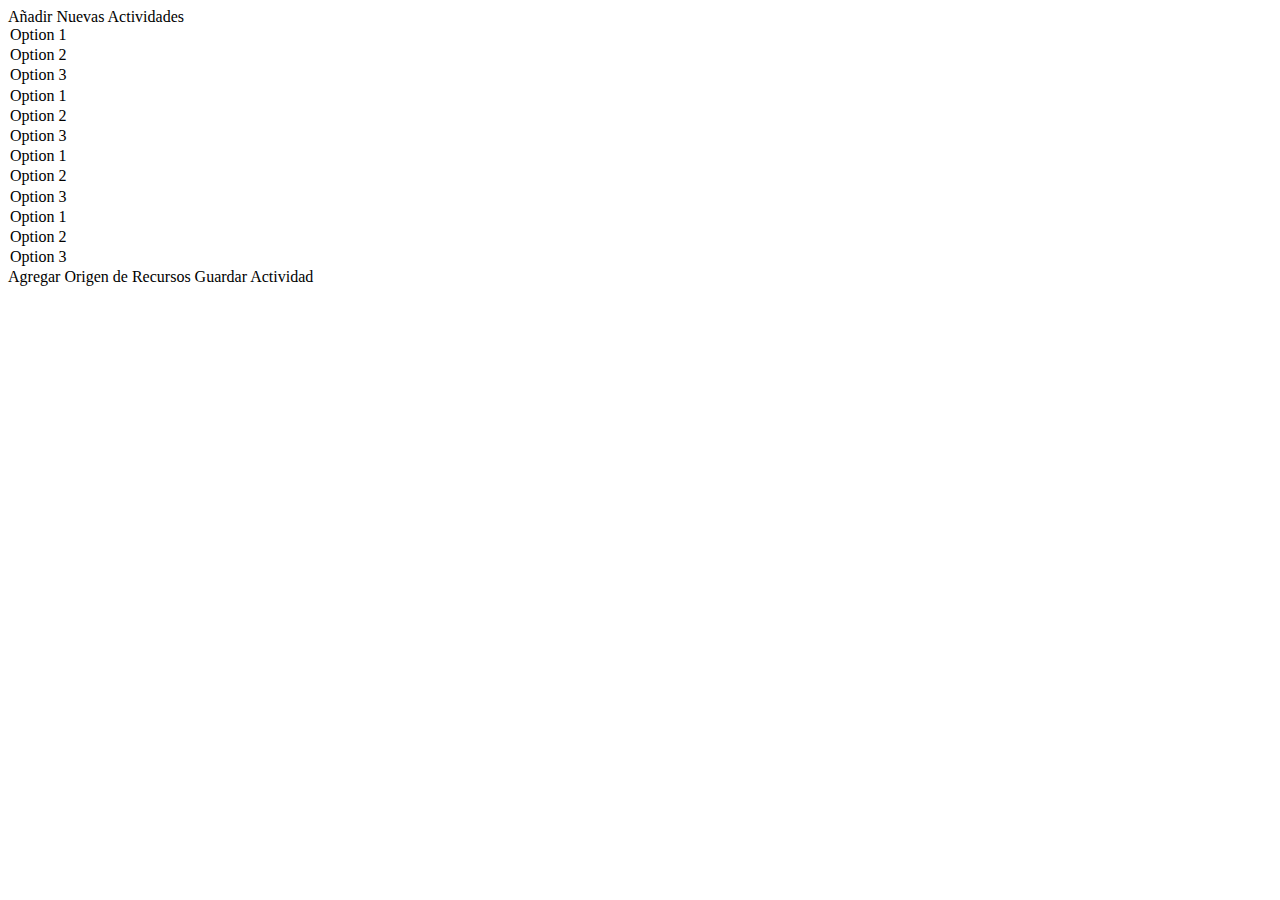
<file: target/classes/mx/edu/uaz/vistas/actividades/AddActividad.html>
<!doctype html>
<html>
 <head>
  <meta charset="UTF-8">
  <meta name="design-properties" content="{&quot;RULERS_VISIBLE&quot;:true,&quot;GUIDELINES_VISIBLE&quot;:false,&quot;SNAP_TO_OBJECTS&quot;:true,&quot;SNAP_TO_GRID&quot;:true,&quot;SNAPPING_DISTANCE&quot;:10,&quot;JAVA_SOURCES_ROOT&quot;:&quot;src/main/java&quot;,&quot;THEME&quot;:&quot;estilos&quot;}">
  <meta name="vaadin-version" content="8.0.0">
 </head>
 <body>
  <vaadin-css-layout style-name="form-template" responsive size-full>
   <vaadin-label style-name="title" width-full plain-text>
     Añadir Nuevas Actividades
   </vaadin-label>
   <vaadin-css-layout caption="Información Actividad" style-name="form-section">
    <vaadin-css-layout style-name="input-group">
     <vaadin-css-layout style-name="input-wrapper" width-full>
      <vaadin-text-field caption="Nombre Actividad" width-full _id="tfNombreActividad"></vaadin-text-field>
     </vaadin-css-layout>
     <vaadin-css-layout style-name="input-wrapper" width-full>
      <vaadin-combo-box caption="Ejes Disponibles" width-full data-item-type="mx.edu.uaz.modelos.Eje" _id="cbEjes">
       <option item="Option1">Option 1</option>
       <option item="Option2">Option 2</option>
       <option item="Option3">Option 3</option>
      </vaadin-combo-box>
     </vaadin-css-layout>
     <vaadin-css-layout style-name="input-wrapper" width-full>
      <vaadin-combo-box caption="Metas Disponibles" width-full data-item-type="mx.edu.uaz.modelos.Meta" _id="cbMetas">
       <option item="Option1">Option 1</option>
       <option item="Option2">Option 2</option>
       <option item="Option3">Option 3</option>
      </vaadin-combo-box>
     </vaadin-css-layout>
     <vaadin-css-layout style-name="input-wrapper" width-full>
      <vaadin-combo-box caption="Indicadores Disponibles" width-full data-item-type="mx.edu.uaz.modelos.Indicador" _id="cbIndicadores">
       <option item="Option1">Option 1</option>
       <option item="Option2">Option 2</option>
       <option item="Option3">Option 3</option>
      </vaadin-combo-box>
     </vaadin-css-layout>
     <vaadin-css-layout style-name="input-group" width-full>
      <vaadin-css-layout style-name="input-wrapper" width="50%">
       <vaadin-date-field caption="Fecha Inicio" width-full _id="dfFechaInicio"></vaadin-date-field>
      </vaadin-css-layout>
      <vaadin-css-layout style-name="input-wrapper" width="50%">
       <vaadin-date-field caption="Fecha Final" width-full _id="dfFechaFinal"></vaadin-date-field>
      </vaadin-css-layout>
     </vaadin-css-layout>
     <vaadin-css-layout style-name="input-group" width-full>
      <vaadin-css-layout style-name="input-wrapper" width="50%">
       <vaadin-combo-box caption="Origen Recursos Disponibles" width-full data-item-type="mx.edu.uaz.modelos.Recurso" _id="cbRecursos">
        <option item="Option1">Option 1</option>
        <option item="Option2">Option 2</option>
        <option item="Option3">Option 3</option>
       </vaadin-combo-box>
      </vaadin-css-layout>
      <vaadin-css-layout style-name="input-wrapper" width="50%">
       <vaadin-text-field icon="fonticon://Vaadin-Icons/e60a" caption="Recurso" width-full _id="tfRecursos"></vaadin-text-field>
      </vaadin-css-layout>
     </vaadin-css-layout>
     <vaadin-css-layout style-name="input-group" width-full></vaadin-css-layout>
     <vaadin-css-layout style-name="input-group" width-full>
      <vaadin-button icon="fonticon://Vaadin-Icons/e801" style-name="friendly" width-full plain-text _id="btnRecursos">
        Agregar Origen de Recursos
      </vaadin-button>
     </vaadin-css-layout>
     <vaadin-css-layout style-name="input-group" width-full>
      <vaadin-text-area caption="Descripción" width-full _id="taDescripcion"></vaadin-text-area>
     </vaadin-css-layout>
    </vaadin-css-layout>
   </vaadin-css-layout>
   <vaadin-css-layout style-name="form-section" width-full>
    <vaadin-css-layout style-name="input-wrapper" width="25%"></vaadin-css-layout>
    <vaadin-button style-name="primary" width="50%" plain-text _id="btnGuardarActividad">
      Guardar Actividad
    </vaadin-button>
   </vaadin-css-layout>
  </vaadin-css-layout>
 </body>
</html>
</file>
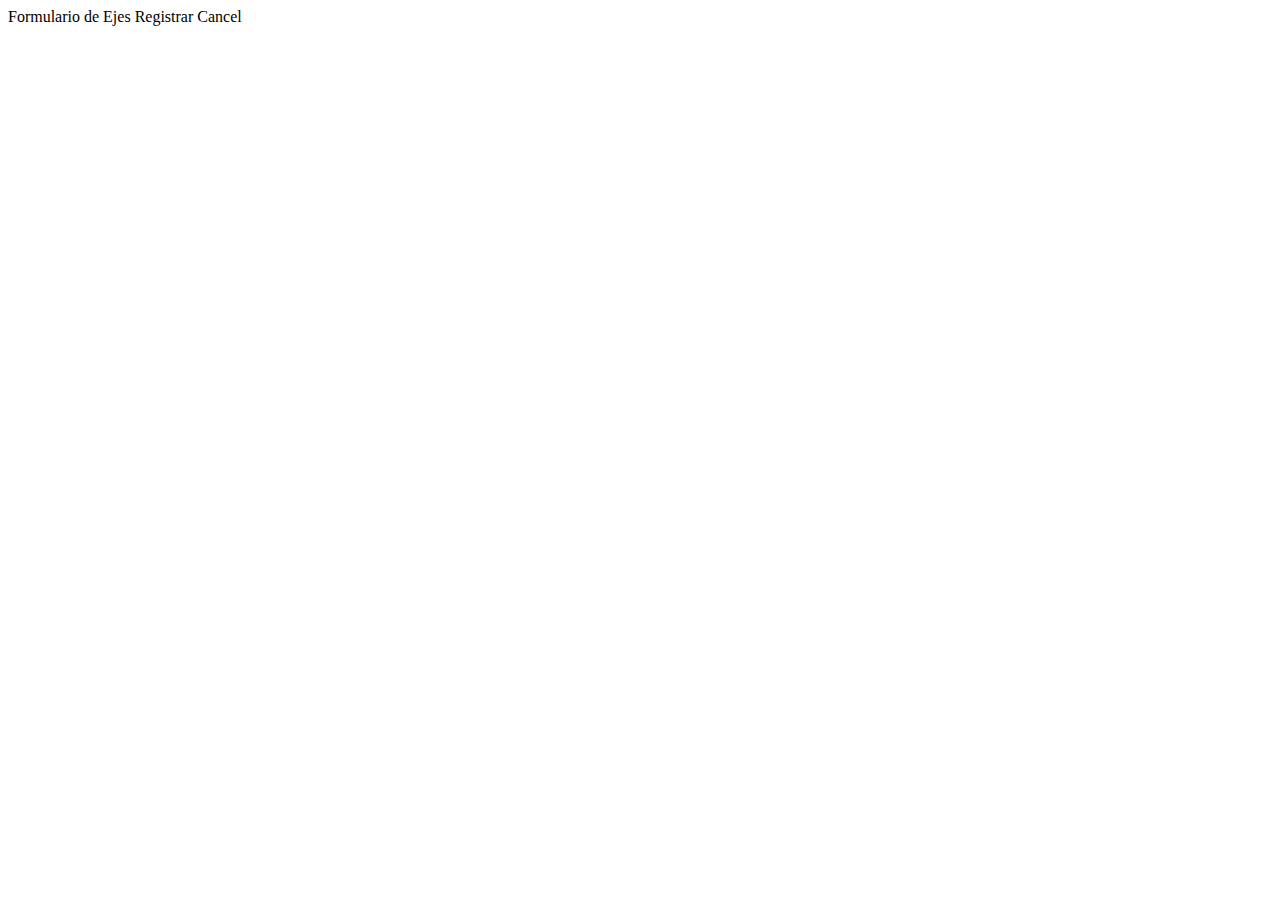
<file: target/classes/mx/edu/uaz/vistas/ejes/EjesFormDesign.html>
<!doctype html>
<html>
 <head>
  <meta charset="UTF-8">
  <meta name="design-properties" content="{&quot;RULERS_VISIBLE&quot;:true,&quot;GUIDELINES_VISIBLE&quot;:false,&quot;SNAP_TO_OBJECTS&quot;:true,&quot;SNAP_TO_GRID&quot;:true,&quot;SNAPPING_DISTANCE&quot;:10,&quot;JAVA_SOURCES_ROOT&quot;:&quot;src/main/java&quot;,&quot;THEME&quot;:&quot;estilos&quot;}">
  <meta name="vaadin-version" content="8.0.0">
 </head>
 <body>
  <vaadin-css-layout style-name="form-template" responsive size-full>
   <vaadin-label style-name="title" width-full plain-text>
     Formulario de Ejes 
   </vaadin-label>
   <vaadin-css-layout caption="Información de Eje" style-name="form-section" height="267px">
    <vaadin-css-layout style-name="input-group" width-full>
     <vaadin-css-layout style-name="input-wrapper" width-full>
      <vaadin-text-field caption="Nombre" placeholder="Ej. Eje Número 1" width-full _id="tfNombre"></vaadin-text-field>
     </vaadin-css-layout>
     <vaadin-css-layout style-name="input-wrapper" width-full>
      <vaadin-text-area caption="Descripción" placeholder="Ej. El eje número 1 consiste en..." width-full _id="taDescripción"></vaadin-text-area>
     </vaadin-css-layout>
    </vaadin-css-layout>
   </vaadin-css-layout>
   <vaadin-css-layout style-name="form-section" width-full height="47px">
    <vaadin-css-layout style-name="input-group" width-full>
     <vaadin-css-layout style-name="input-wrapper" width-full>
      <vaadin-horizontal-layout>
       <vaadin-button style-name="primary" plain-text _id="btnRegistrar">
         Registrar 
       </vaadin-button>
       <vaadin-button plain-text _id="btnCancelar">
         Cancel 
       </vaadin-button>
      </vaadin-horizontal-layout>
     </vaadin-css-layout>
    </vaadin-css-layout>
   </vaadin-css-layout>
  </vaadin-css-layout>
 </body>
</html>
</file>
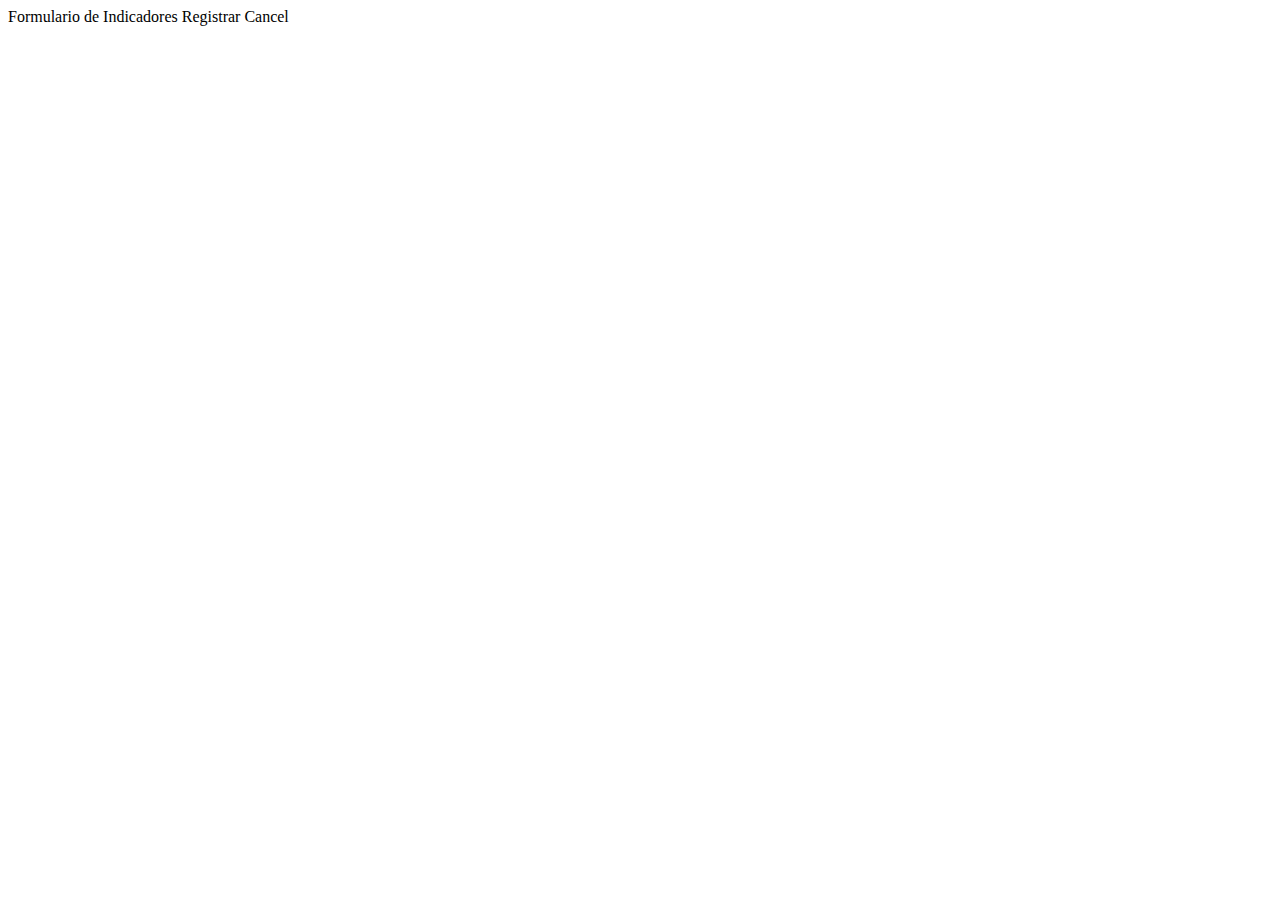
<file: target/classes/mx/edu/uaz/vistas/indicadores/IndicadoresFormDesign.html>
<!doctype html>
<html>
 <head>
  <meta charset="UTF-8">
  <meta name="design-properties" content="{&quot;RULERS_VISIBLE&quot;:true,&quot;GUIDELINES_VISIBLE&quot;:false,&quot;SNAP_TO_OBJECTS&quot;:true,&quot;SNAP_TO_GRID&quot;:true,&quot;SNAPPING_DISTANCE&quot;:10,&quot;JAVA_SOURCES_ROOT&quot;:&quot;src/main/java&quot;,&quot;THEME&quot;:&quot;estilos&quot;}">
  <meta name="vaadin-version" content="8.0.0">
 </head>
 <body>
  <vaadin-css-layout style-name="form-template" responsive size-full>
   <vaadin-label style-name="title" width-full plain-text>
     Formulario de Indicadores
   </vaadin-label>
   <vaadin-css-layout caption="Información de Indicador" style-name="form-section" height="522px">
    <vaadin-css-layout style-name="input-group" width-full>
     <vaadin-css-layout style-name="input-wrapper" width-full>
      <vaadin-combo-box caption="Ejes Disponibles" width-full data-item-type="mx.edu.uaz.modelos.Eje" _id="cbEjes"></vaadin-combo-box>
     </vaadin-css-layout>
     <vaadin-css-layout style-name="input-wrapper" width-full>
      <vaadin-combo-box caption="Metas Disponibles" width-full data-item-type="mx.edu.uaz.modelos.Meta" _id="cbMetas"></vaadin-combo-box>
     </vaadin-css-layout>
     <vaadin-css-layout style-name="input-wrapper" width-full>
      <vaadin-text-field caption="Nombre" placeholder="Ej. Desempleo" width-full _id="tfNombre"></vaadin-text-field>
     </vaadin-css-layout>
     <vaadin-css-layout style-name="input-wrapper" width-full>
      <vaadin-text-area caption="Descripción" placeholder="Ej. Indicador cuyo propósito consiste en..." width-full _id="taDescripción"></vaadin-text-area>
     </vaadin-css-layout>
     <vaadin-css-layout style-name="input-wrapper" width-full>
      <vaadin-date-field caption="Fecha Planeada" _id="dfPlaneado"></vaadin-date-field>
     </vaadin-css-layout>
    </vaadin-css-layout>
   </vaadin-css-layout>
   <vaadin-css-layout style-name="form-section" width-full height="47px">
    <vaadin-css-layout style-name="input-group" width-full>
     <vaadin-css-layout style-name="input-wrapper" width-full>
      <vaadin-horizontal-layout>
       <vaadin-button style-name="primary" plain-text _id="btnRegistrar">
         Registrar 
       </vaadin-button>
       <vaadin-button plain-text _id="btnCancelar">
         Cancel 
       </vaadin-button>
      </vaadin-horizontal-layout>
     </vaadin-css-layout>
    </vaadin-css-layout>
   </vaadin-css-layout>
  </vaadin-css-layout>
 </body>
</html>
</file>
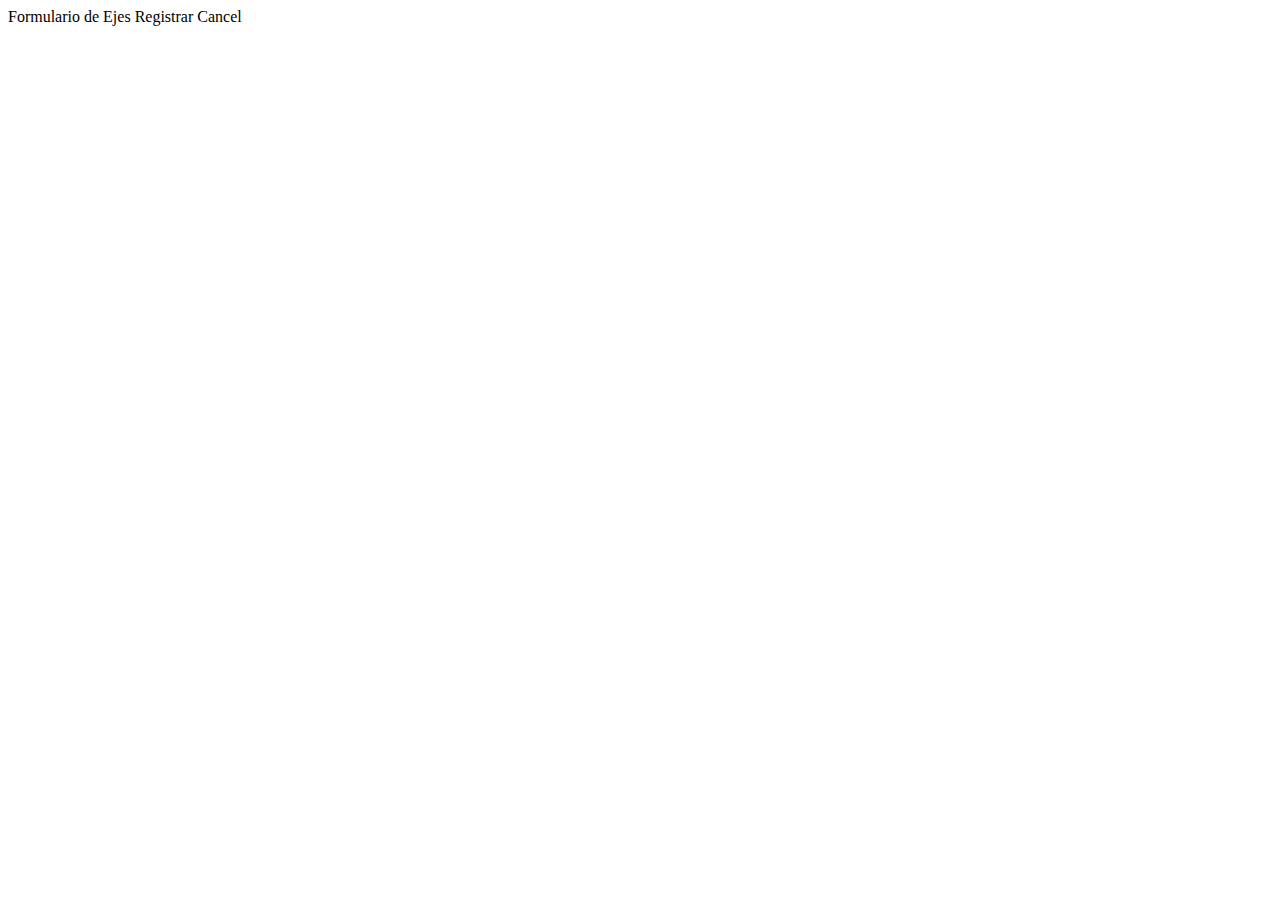
<file: target/classes/mx/edu/uaz/vistas/metas/MetasFormDesign.html>
<!doctype html>
<html>
 <head>
  <meta charset="UTF-8">
  <meta name="design-properties" content="{&quot;RULERS_VISIBLE&quot;:true,&quot;GUIDELINES_VISIBLE&quot;:false,&quot;SNAP_TO_OBJECTS&quot;:true,&quot;SNAP_TO_GRID&quot;:true,&quot;SNAPPING_DISTANCE&quot;:10,&quot;JAVA_SOURCES_ROOT&quot;:&quot;src/main/java&quot;,&quot;THEME&quot;:&quot;estilos&quot;}">
  <meta name="vaadin-version" content="8.0.0">
 </head>
 <body>
  <vaadin-css-layout style-name="form-template" responsive size-full>
   <vaadin-label style-name="title" width-full plain-text>
     Formulario de Ejes 
   </vaadin-label>
   <vaadin-css-layout caption="Información de Eje" style-name="form-section" height="352px">
    <vaadin-css-layout style-name="input-group" width-full>
     <vaadin-css-layout style-name="input-wrapper" width-full>
      <vaadin-combo-box caption="Ejes disponibles" width-full data-item-type="mx.edu.uaz.modelos.Eje" _id="cbEjes"></vaadin-combo-box>
     </vaadin-css-layout>
     <vaadin-css-layout style-name="input-wrapper" width-full>
      <vaadin-text-field caption="Nombre" placeholder="Ej. Desempleo" width-full _id="tfNombre"></vaadin-text-field>
     </vaadin-css-layout>
     <vaadin-css-layout style-name="input-wrapper" width-full>
      <vaadin-text-area caption="Descripción" placeholder="Ej. Meta cuyo propósito consiste en..." width-full _id="taDescripción"></vaadin-text-area>
     </vaadin-css-layout>
    </vaadin-css-layout>
   </vaadin-css-layout>
   <vaadin-css-layout style-name="form-section" width-full height="47px">
    <vaadin-css-layout style-name="input-group" width-full>
     <vaadin-css-layout style-name="input-wrapper" width-full>
      <vaadin-horizontal-layout>
       <vaadin-button style-name="primary" plain-text _id="btnRegistrar">
         Registrar 
       </vaadin-button>
       <vaadin-button plain-text _id="btnCancelar">
         Cancel 
       </vaadin-button>
      </vaadin-horizontal-layout>
     </vaadin-css-layout>
    </vaadin-css-layout>
   </vaadin-css-layout>
  </vaadin-css-layout>
 </body>
</html>
</file>
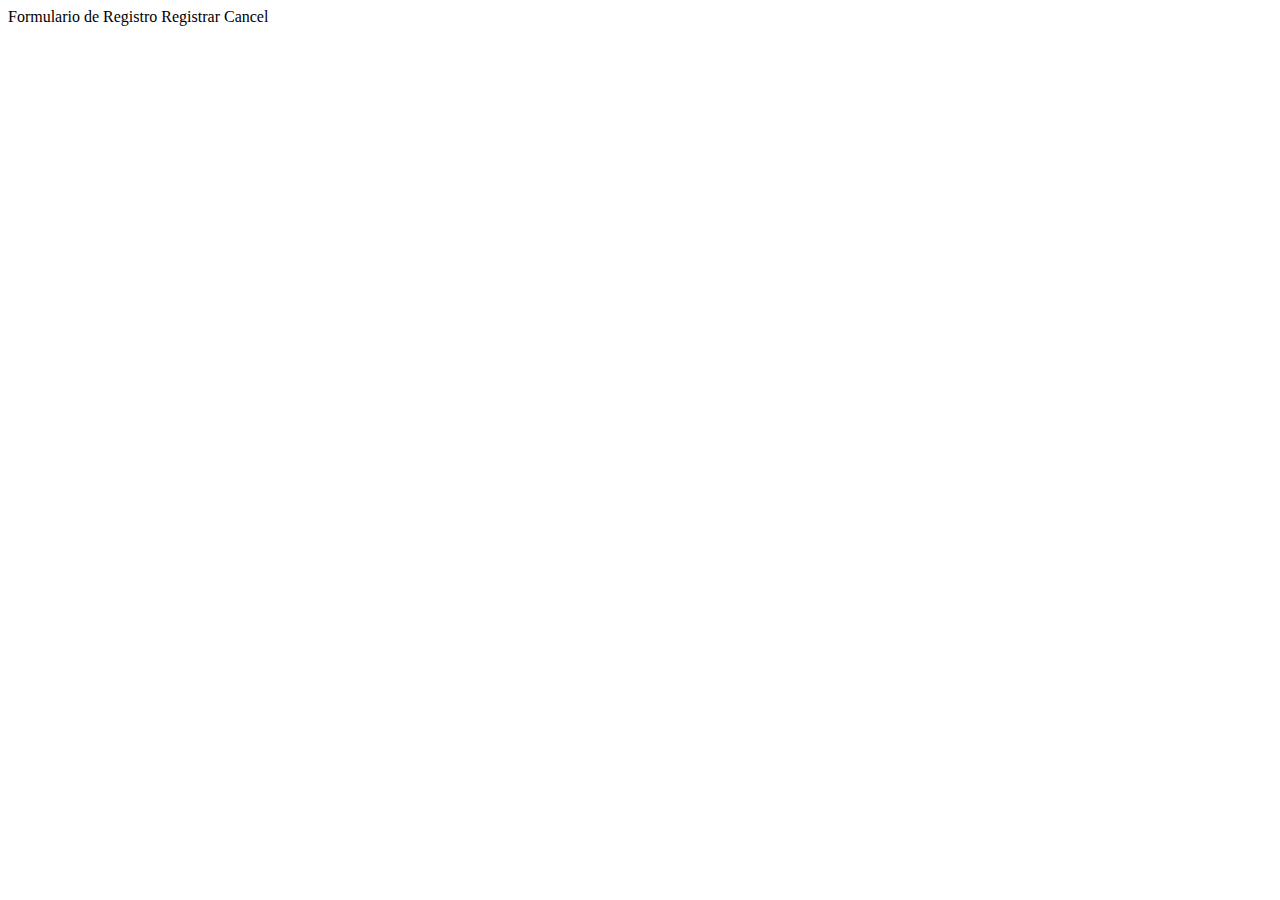
<file: target/classes/mx/edu/uaz/vistas/usuarios/UsuarioFormDesign.html>
<!doctype html>
<html>
 <head>
  <meta charset="UTF-8">
  <meta name="design-properties" content="{&quot;RULERS_VISIBLE&quot;:true,&quot;GUIDELINES_VISIBLE&quot;:false,&quot;SNAP_TO_OBJECTS&quot;:true,&quot;SNAP_TO_GRID&quot;:true,&quot;SNAPPING_DISTANCE&quot;:10,&quot;JAVA_SOURCES_ROOT&quot;:&quot;src/main/java&quot;,&quot;THEME&quot;:&quot;estilos&quot;}">
  <meta name="vaadin-version" content="8.0.0">
 </head>
 <body>
  <vaadin-css-layout style-name="form-template" responsive size-full>
   <vaadin-label style-name="title" width-full plain-text>
     Formulario de Registro 
   </vaadin-label>
   <vaadin-css-layout caption="Información Personal" style-name="form-section" height="597px">
    <vaadin-css-layout style-name="input-group" width-full>
     <vaadin-css-layout style-name="input-wrapper" width-full>
      <vaadin-text-field caption="Nombre" placeholder="Ej. Manuel" width-full _id="tfNombre"></vaadin-text-field>
     </vaadin-css-layout>
     <vaadin-css-layout style-name="input-wrapper" width-full>
      <vaadin-text-field caption="Apellidos" placeholder="Ej. Haro Márquez" width-full _id="tfApellidos"></vaadin-text-field>
     </vaadin-css-layout>
     <vaadin-css-layout style-name="input-wrapper" width-full>
      <vaadin-text-field caption="Comision" placeholder="Ej. Director de Ingeniería de Software" width-full _id="tfNombreComision"></vaadin-text-field>
     </vaadin-css-layout>
     <vaadin-css-layout style-name="input-wrapper" width-full>
      <vaadin-text-field caption="Correo" placeholder="Ej ejemplo@correo.com" width-full _id="tfCorreo"></vaadin-text-field>
     </vaadin-css-layout>
     <vaadin-css-layout style-name="input-wrapper" width-full>
      <vaadin-text-field caption="Usuario" placeholder="" width-full _id="tfUsuario"></vaadin-text-field>
     </vaadin-css-layout>
     <vaadin-css-layout style-name="input-wrapper" width-full height="95px">
      <vaadin-password-field caption="Contraseña" width-full _id="pfPassword"></vaadin-password-field>
     </vaadin-css-layout>
     <vaadin-css-layout style-name="input-wrapper" width-full height="95px">
      <vaadin-upload button-caption="Subir Fotografía" _id="uploadFoto"></vaadin-upload>
     </vaadin-css-layout>
    </vaadin-css-layout>
   </vaadin-css-layout>
   <vaadin-css-layout style-name="form-section" width-full height="0px">
    <vaadin-css-layout style-name="input-group" width-full>
     <vaadin-css-layout style-name="input-wrapper" width-full>
      <vaadin-horizontal-layout>
       <vaadin-button style-name="primary" plain-text _id="btnRegistrar">
         Registrar 
       </vaadin-button>
       <vaadin-button plain-text _id="btnCancelar">
         Cancel 
       </vaadin-button>
      </vaadin-horizontal-layout>
     </vaadin-css-layout>
    </vaadin-css-layout>
   </vaadin-css-layout>
  </vaadin-css-layout>
 </body>
</html>
</file>
